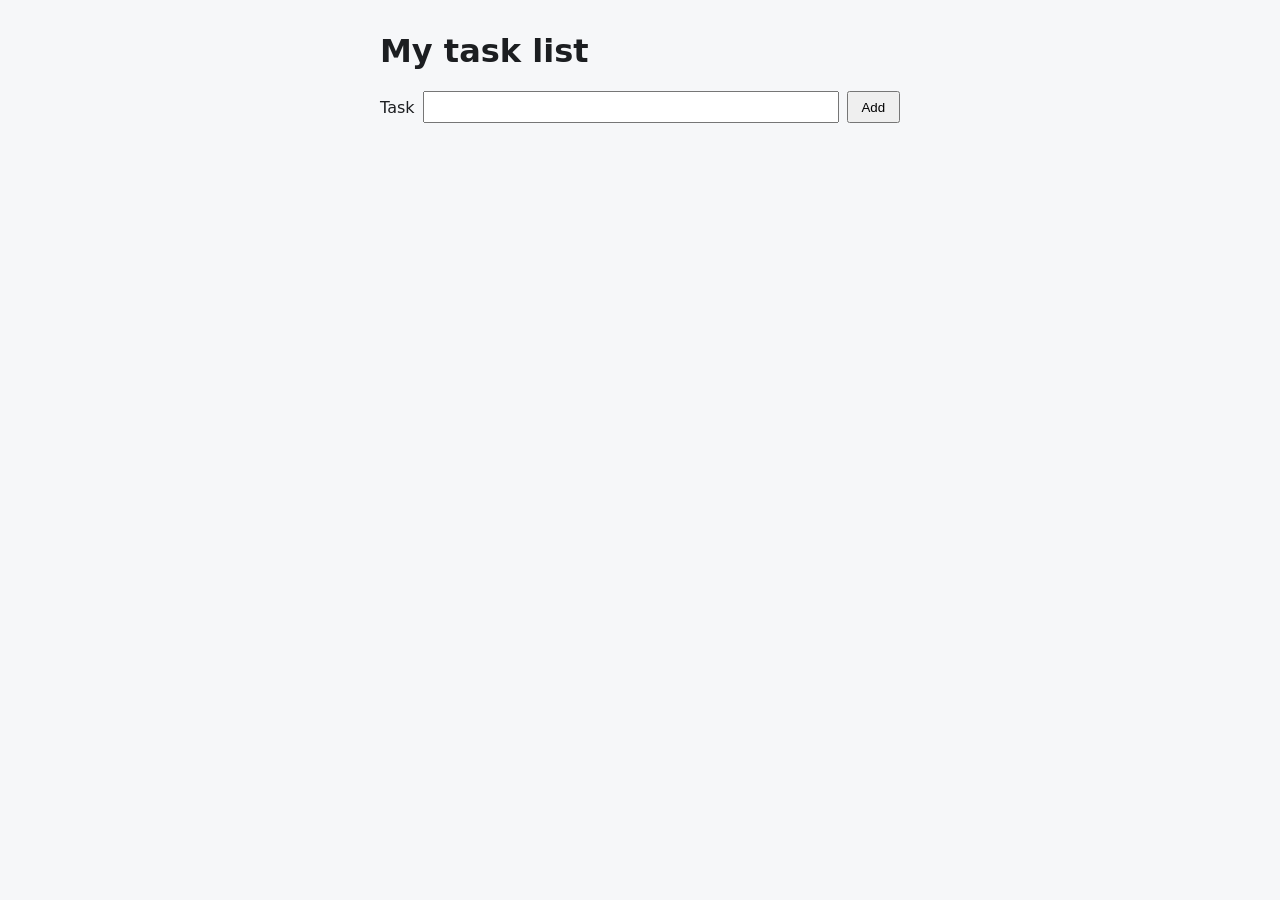
<file: day-3/index.html>
<!doctype html>
<html lang="en">

<head>
    <meta charset="utf-8">
    <meta name="viewport" content="width=device-width,initial-scale=1">
    <title>Student practice</title>
    <link rel="stylesheet" href="style.css">
    <script src="app.js" defer></script>
</head>

<body>
    <main>
        <h1>My task list</h1>
        <form id="form">
            <label>Task <input id="text" maxlength="200"></label>
            <button>Add</button>
        </form>
        <ul id="list"></ul>
        <p id="message" role="status"></p>
    </main>
</body>

</html>
</file>
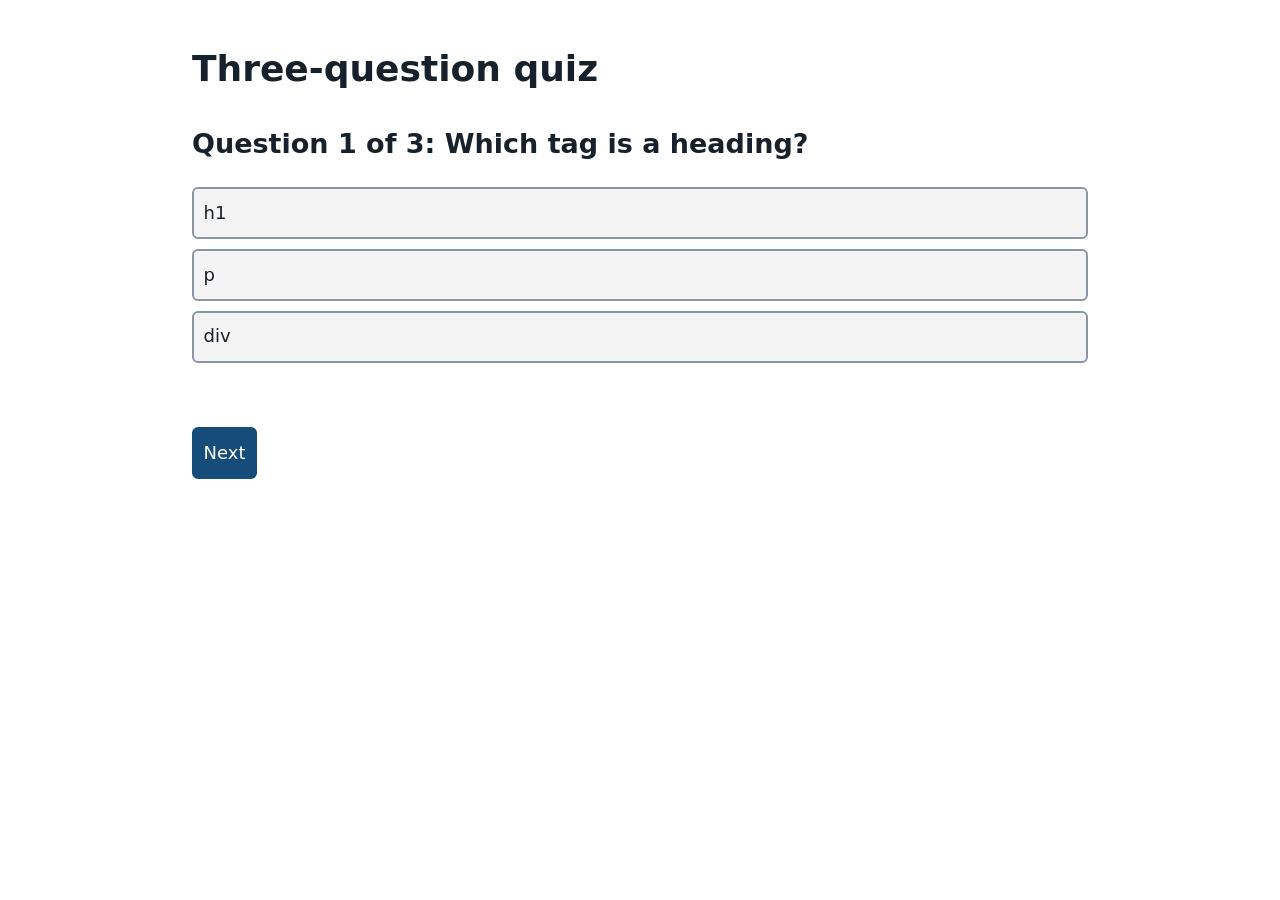
<file: day-4/index.html>
<!doctype html>
<html lang="en">

<head>
    <meta charset="utf-8">
    <meta name="viewport" content="width=device-width,initial-scale=1">
    <title>Student practice</title>
    <link rel="stylesheet" href="style.css">
    <script src="app.js" defer></script>
</head>

<body>
    <main>
        <h1>Three-question quiz</h1>
        <h2 id="question"></h2>
        <div id="answers"></div>
        <p id="feedback" role="status"></p><button id="next">Next</button>
        <p id="score"></p>
    </main>
</body>

</html>
</file>
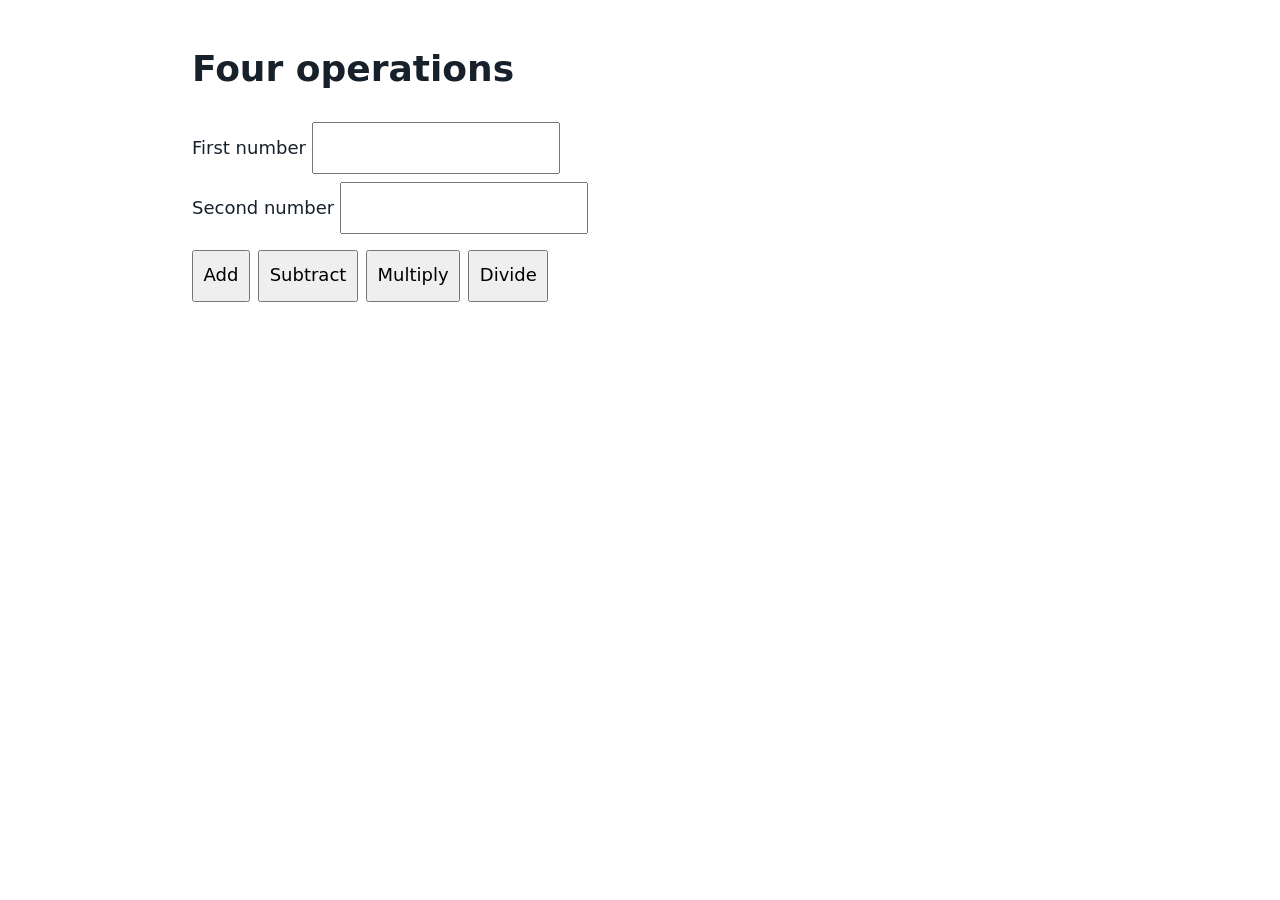
<file: day-5/index.html>
<!doctype html>
<html lang="en">

<head>
    <meta charset="utf-8">
    <meta name="viewport" content="width=device-width,initial-scale=1">
    <title>Student practice</title>
    <link rel="stylesheet" href="style.css">
    <script src="app.js" defer></script>
</head>

<body>
    <main>
        <h1>Four operations</h1><label>First number <input id="a" type="number" step="any"></label><label>Second number
            <input id="b" type="number" step="any"></label>
        <div id="operations"><button data-op="+">Add</button><button data-op="-">Subtract</button><button
                data-op="*">Multiply</button><button data-op="/">Divide</button></div>
        <p id="result" role="status"></p>
    </main>
</body>

</html>
</file>
<file: day-3/style.css>
body {
    font-family: system-ui, sans-serif;
    margin: 0;
    background: #f6f7f9;
    color: #1c1e21;
}

main {
    max-width: 520px;
    margin: 2rem auto;
    padding: 0 1rem;
}

form {
    display: flex;
    gap: .5rem;
    align-items: center;
    margin-bottom: 1rem;
}

label {
    flex: 1;
    display: flex;
    gap: .5rem;
    align-items: center;
}

input {
    flex: 1;
    padding: .4rem;
}

button {
    padding: .4rem .8rem;
    cursor: pointer;
}

ul {
    list-style: none;
    padding: 0;
}

li {
    display: flex;
    justify-content: space-between;
    align-items: center;
    background: #fff;
    padding: .5rem .75rem;
    margin-bottom: .5rem;
    border-radius: 6px;
}

#message {
    min-height: 1.2em;
    color: #555;
}
</file>
<file: day-4/style.css>
body {
    font: 18px/1.6 system-ui, sans-serif;
    margin: 0;
    color: #17212b
}

main,
header,
footer {
    max-width: 56rem;
    margin: auto;
    padding: 1rem
}

input,
button {
    font: inherit;
    padding: .6rem;
    max-width: 100%;
    box-sizing: border-box
}

button {
    cursor: pointer
}

img {
    max-width: 100%;
    height: auto
}

.cards {
    display: grid;
    grid-template-columns: repeat(auto-fit, minmax(min(100%, 240px), 1fr));
    gap: 1rem
}

.card {
    padding: 1rem;
    background: #f4f4f4
}

:focus-visible {
    outline: 3px solid #154c79;
    outline-offset: 3px
}

#answers {
    display: grid;
    gap: .6rem;
    margin: 1rem 0
}

#answers button {
    text-align: left;
    background: #f4f4f4;
    border: 2px solid #8a96a3;
    border-radius: 6px;
    color: #17212b
}

#answers button:disabled {
    cursor: default
}

#answers button.correct {
    background: #e3f4e6;
    border-color: #1e6b30
}

#answers button.incorrect {
    background: #fbe5e5;
    border-color: #a12020
}

#feedback {
    min-height: 1.6em;
    font-weight: 600
}

#next {
    background: #154c79;
    color: #fff;
    border: 2px solid #154c79;
    border-radius: 6px
}

#next[hidden] {
    display: none
}

#score {
    font-weight: 700
}
</file>
<file: day-5/style.css>
body {
    font: 18px/1.6 system-ui, sans-serif;
    margin: 0;
    color: #17212b
}

main,
header,
footer {
    max-width: 56rem;
    margin: auto;
    padding: 1rem
}

input,
button {
    font: inherit;
    padding: .6rem;
    max-width: 100%;
    box-sizing: border-box
}

button {
    cursor: pointer
}

img {
    max-width: 100%;
    height: auto
}

.cards {
    display: grid;
    grid-template-columns: repeat(auto-fit, minmax(min(100%, 240px), 1fr));
    gap: 1rem
}

.card {
    padding: 1rem;
    background: #f4f4f4
}

:focus-visible {
    outline: 3px solid #154c79;
    outline-offset: 3px
}

label {
    display: block;
    margin: .5rem 0
}

#operations {
    display: flex;
    flex-wrap: wrap;
    gap: .5rem;
    margin: 1rem 0
}

#result {
    font-weight: 700
}

#result.error {
    color: #a12020
}
</file>
